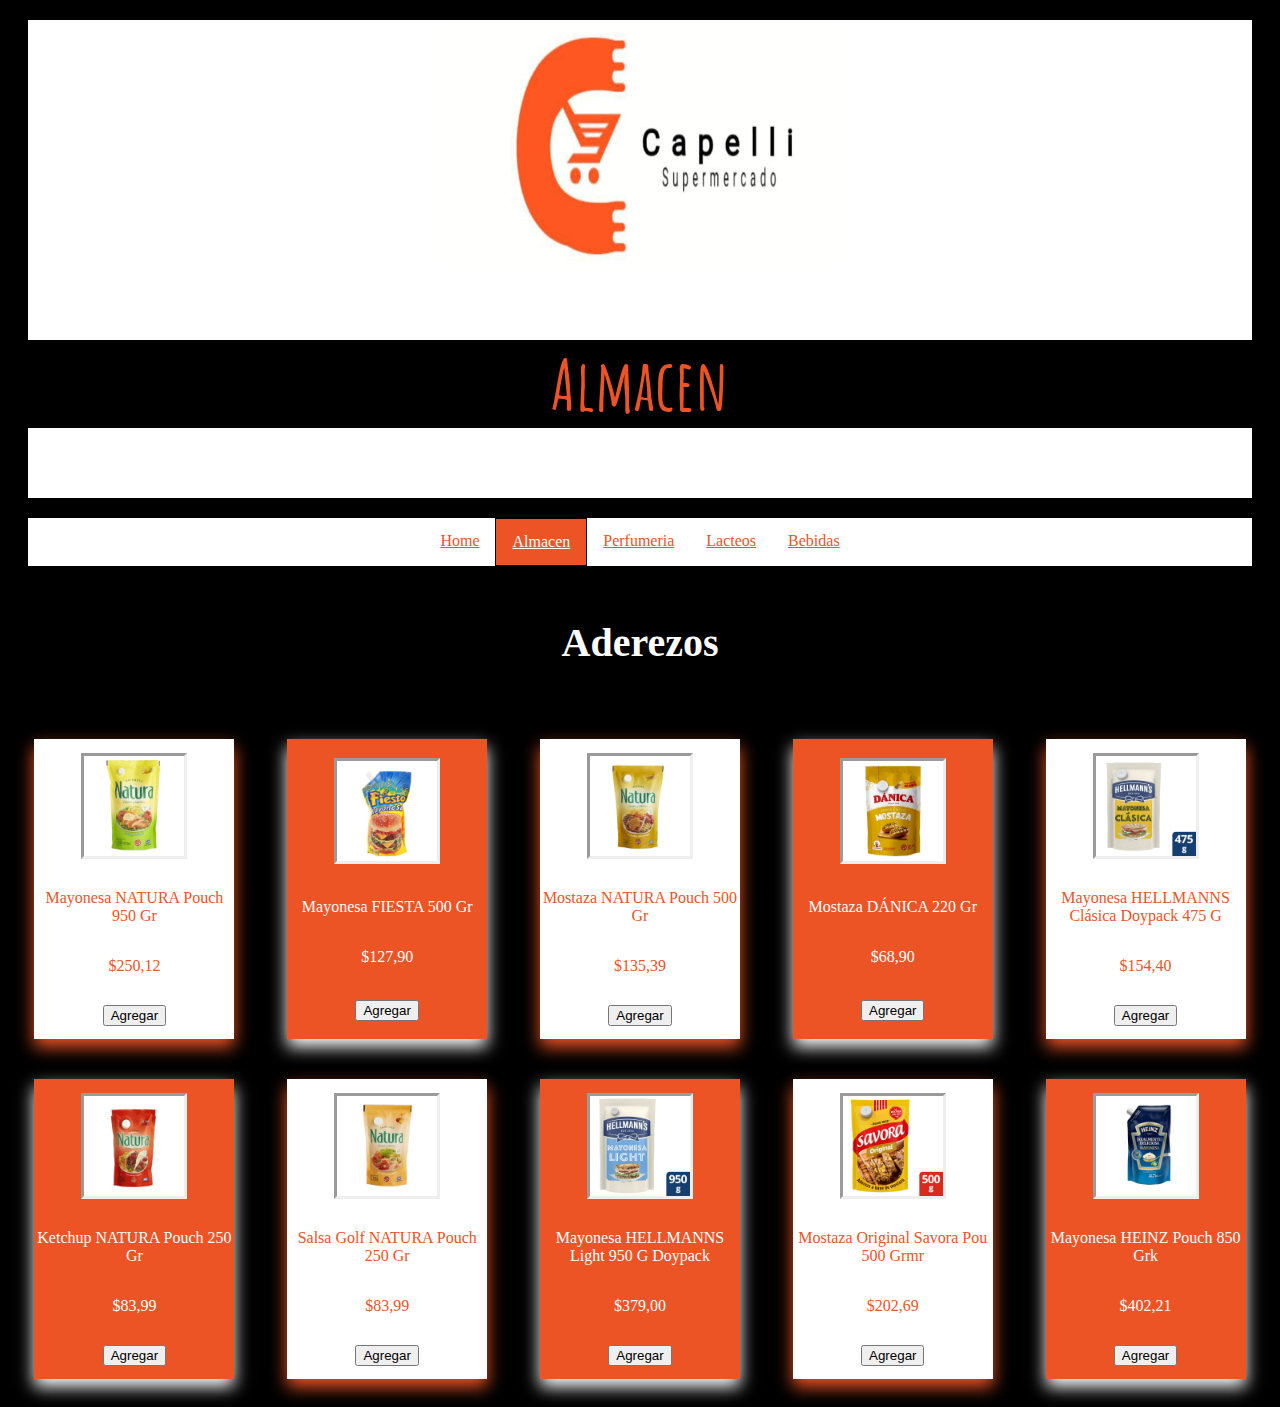
<file: almacen/aderezos.html>
<!DOCTYPE html>
<html lang="en">
  <head>
    <meta charset="UTF-8" />
    <meta name="viewport" content="width=device-width, initial-scale=1.0" />
    <meta http-equiv="X-UA-Compatible" content="ie=edge" />
    <title>Aderzos</title>
    <link rel="preconnect" href="https://fonts.googleapis.com" />
    <link rel="preconnect" href="https://fonts.gstatic.com" crossorigin />
    <link
      href="https://fonts.googleapis.com/css2?family=Amatic+SC&family=Permanent+Marker&display=swap"
      rel="stylesheet"
    />
    <link rel="preconnect" href="https://fonts.googleapis.com" />
    <link rel="preconnect" href="https://fonts.gstatic.com" crossorigin />
    <link
      href="https://fonts.googleapis.com/css2?family=Amatic+SC&family=Condiment&family=Explora&family=Permanent+Marker&display=swap"
      rel="stylesheet"
    />
    <link rel="preconnect" href="https://fonts.googleapis.com" />
    <link rel="preconnect" href="https://fonts.gstatic.com" crossorigin />
    <link
      href="https://fonts.googleapis.com/css2?family=Amatic+SC&family=Condiment&family=Explora&family=Grape+Nuts&family=Inspiration&family=Permanent+Marker&display=swap"
      rel="stylesheet"
    />
    <link rel="stylesheet" href="../css/paginas.css" />
  </head>
  <body>
    <div class="header">
      <img src="../logoc.jpg" alt="logo" />
      <h3>Almacen</h3>
    </div>

    <div class="bar">
      <a href="index.html">Home</a>
      <a class="active" href="almacen.html">Almacen</a>
      <a href="perfumeria.html">Perfumeria</a>

      <a href="lacteos.html">Lacteos</a>
      <a href="bebidas.html">Bebidas</a>
    </div>
    <h4>Aderezos</h4>
    <div class="prod">
      <div class="blanco">
        <img
          class="fotoProd"
          src="/fotos/mayoNatura.jpg"
          alt="mayonesa Natura"
        />
        <p class="descripcion">Mayonesa NATURA Pouch 950 Gr</p>
        <p class="precio">
          $250,12
        </p>
        <button>Agregar</button>
      </div>
      <div class="naranja">
        <img
          class="fotoProd"
          src="/fotos/mayoFiesta.jpg"
          alt="mayonesa Fiesta"
        />
        <p class="descripcion">
          Mayonesa FIESTA 500 Gr
        </p>
        <p class="precio">
          $127,90
        </p>
        <button>Agregar</button>
      </div>
      <div class="blanco">
        <img
          class="fotoProd"
          src="/fotos/mostaNatura.jpg"
          alt="mostaza Natura"
        />
        <p class="descripcion">Mostaza NATURA Pouch 500 Gr</p>
        <p class="precio">
          $135,39
        </p>
        <button>Agregar</button>
      </div>
      <div class="naranja">
        <img
          class="fotoProd"
          src="/fotos/mostaDanica.jpg"
          alt="mostaza danica"
        />
        <p class="descripcion">
          Mostaza DÁNICA 220 Gr
        </p>
        <p class="precio">
          $68,90
        </p>
        <button>Agregar</button>
      </div>
      <div class="blanco">
        <img
          class="fotoProd"
          src="/fotos/mayoHellmanns.jpg"
          alt="mostaza Natura"
        />
        <p class="descripcion">Mayonesa HELLMANNS Clásica Doypack 475 G</p>
        <p class="precio">
          $154,40
        </p>
        <button>Agregar</button>
      </div>
      <div class="naranja">
        <img
          class="fotoProd"
          src="/fotos/ketchupNatura.jpg"
          alt="ketchup Natura"
        />
        <p class="descripcion">
          Ketchup NATURA Pouch 250 Gr
        </p>
        <p class="precio">
          $83,99
        </p>
        <button>Agregar</button>
      </div>
      <div class="blanco">
        <img
          class="fotoProd"
          src="/fotos/salsaNatura.jpg"
          alt="mostaza Natura"
        />
        <p class="descripcion">Salsa Golf NATURA Pouch 250 Gr</p>
        <p class="precio">
          $83,99
        </p>
        <button>Agregar</button>
      </div>
      <div class="naranja">
        <img
          class="fotoProd"
          src="/fotos/mayoLightN.jpg"
          alt="mayonesa light"
        />
        <p class="descripcion">
          Mayonesa HELLMANNS Light 950 G Doypack
        </p>
        <p class="precio">
          $379,00
        </p>
        <button>Agregar</button>
      </div>
      <div class="blanco">
        <img class="fotoProd" src="/fotos/savora.jpg" alt="savora" />
        <p class="descripcion">Mostaza Original Savora Pou 500 Grmr</p>
        <p class="precio">
          $202,69
        </p>
        <button>Agregar</button>
      </div>
      <div class="naranja">
        <img class="fotoProd" src="/fotos/mayoHeinz.jpg" alt="mayonesa Heinz" />
        <p class="descripcion">
          Mayonesa HEINZ Pouch 850 Grk
        </p>
        <p class="precio">
          $402,21
        </p>
        <button>Agregar</button>
      </div>
    </div>
  </body>
</html>
</file>
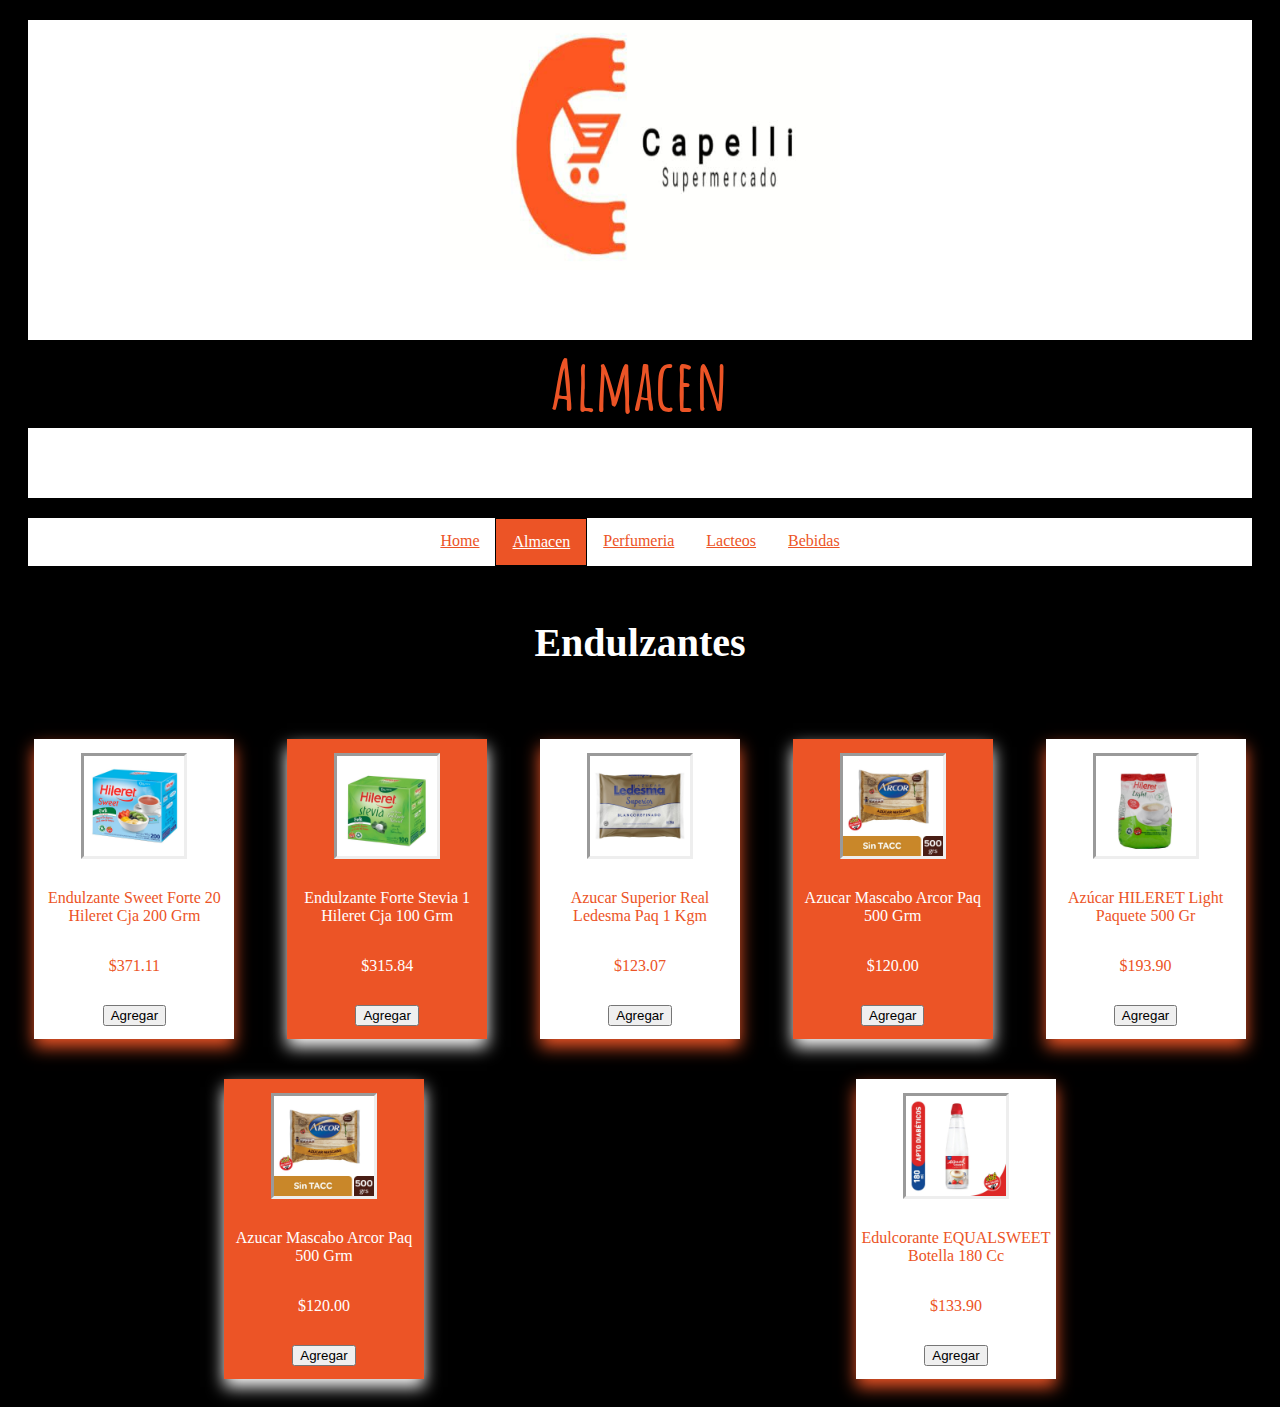
<file: almacen/endulzantes.html>
<!DOCTYPE html>
<html lang="en">
  <head>
    <meta charset="UTF-8" />
    <meta name="viewport" content="width=device-width, initial-scale=1.0" />
    <meta http-equiv="X-UA-Compatible" content="ie=edge" />
    <title>Endulzantes</title>
    <link rel="preconnect" href="https://fonts.googleapis.com" />
    <link rel="preconnect" href="https://fonts.gstatic.com" crossorigin />
    <link
      href="https://fonts.googleapis.com/css2?family=Amatic+SC&family=Permanent+Marker&display=swap"
      rel="stylesheet"
    />
    <link rel="preconnect" href="https://fonts.googleapis.com" />
    <link rel="preconnect" href="https://fonts.gstatic.com" crossorigin />
    <link
      href="https://fonts.googleapis.com/css2?family=Amatic+SC&family=Condiment&family=Explora&family=Permanent+Marker&display=swap"
      rel="stylesheet"
    />
    <link rel="preconnect" href="https://fonts.googleapis.com" />
    <link rel="preconnect" href="https://fonts.gstatic.com" crossorigin />
    <link
      href="https://fonts.googleapis.com/css2?family=Amatic+SC&family=Condiment&family=Explora&family=Grape+Nuts&family=Inspiration&family=Permanent+Marker&display=swap"
      rel="stylesheet"
    />
    <link rel="stylesheet" href="../css/paginas.css" />
  </head>
  <body>
    <div class="header">
      <img src="../logoc.jpg" alt="logo" />
      <h3>Almacen</h3>
    </div>

    <div class="bar">
      <a href="index.html">Home</a>
      <a class="active" href="almacen.html">Almacen</a>
      <a href="perfumeria.html">Perfumeria</a>

      <a href="lacteos.html">Lacteos</a>
      <a href="bebidas.html">Bebidas</a>
    </div>
    <h4>Endulzantes</h4>
    <div class="prod">
      <div class="blanco">
        <img class="fotoProd" src="/fotos/sweetForte.jpg" alt="sweet Forte" />
        <p class="descripcion">Endulzante Sweet Forte 20 Hileret Cja 200 Grm</p>
        <p class="precio">
          $371.11
        </p>
        <button>Agregar</button>
      </div>
      <div class="naranja">
        <img
          class="fotoProd"
          src="/fotos/endulzanteEstevia.jpg"
          alt="endulzante Estevia"
        />
        <p class="descripcion">Endulzante Forte Stevia 1 Hileret Cja 100 Grm</p>
        <p class="precio">
          $315.84
        </p>
        <button>Agregar</button>
      </div>
      <div class="blanco">
        <img class="fotoProd" src="/fotos/azucarRealL.jpg" alt="azucar Real" />
        <p class="descripcion">Azucar Superior Real Ledesma Paq 1 Kgm</p>
        <p class="precio">
          $123.07
        </p>
        <button>Agregar</button>
      </div>
      <div class="naranja">
        <img
          class="fotoProd"
          src="/fotos/azucarMascabo.jpg"
          alt="azucar Mascabo"
        />
        <p class="descripcion">Azucar Mascabo Arcor Paq 500 Grm</p>
        <p class="precio">
          $120.00
        </p>
        <button>Agregar</button>
      </div>
      <div class="blanco">
        <img class="fotoProd" src="/fotos/azucarLight.jpg" alt="azucar light" />
        <p class="descripcion">Azúcar HILERET Light Paquete 500 Gr</p>
        <p class="precio">
          $193.90
        </p>
        <button>Agregar</button>
      </div>
      <div class="naranja">
        <img
          class="fotoProd"
          src="/fotos/azucarMascabo.jpg"
          alt="azucar Mascabo"
        />
        <p class="descripcion">Azucar Mascabo Arcor Paq 500 Grm</p>
        <p class="precio">
          $120.00
        </p>
        <button>Agregar</button>
      </div>
      <div class="blanco">
        <img
          class="fotoProd"
          src="/fotos/edulBotella.jpg"
          alt="edulcorante botella"
        />
        <p class="descripcion">Edulcorante EQUALSWEET Botella 180 Cc</p>
        <p class="precio">
          $133.90
        </p>
        <button>Agregar</button>
      </div>
    </div>
  </body>
</html>
</file>
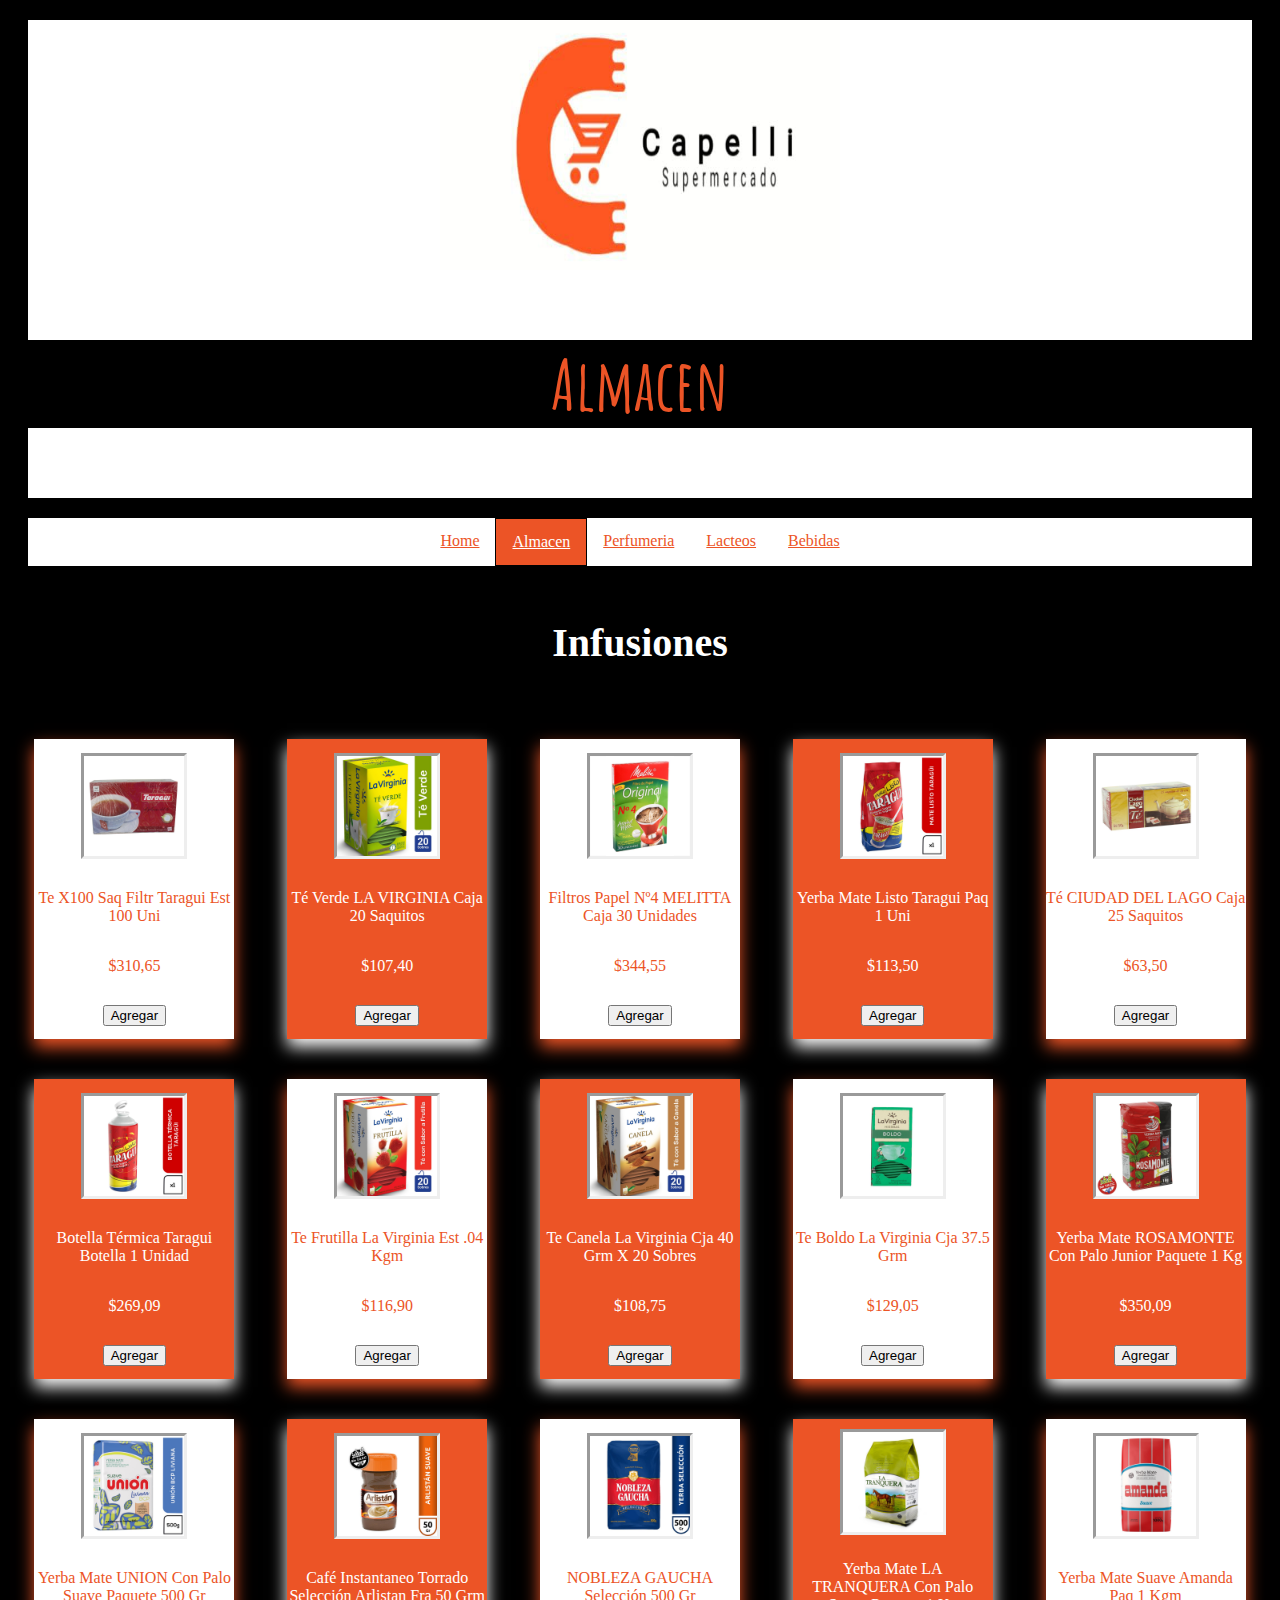
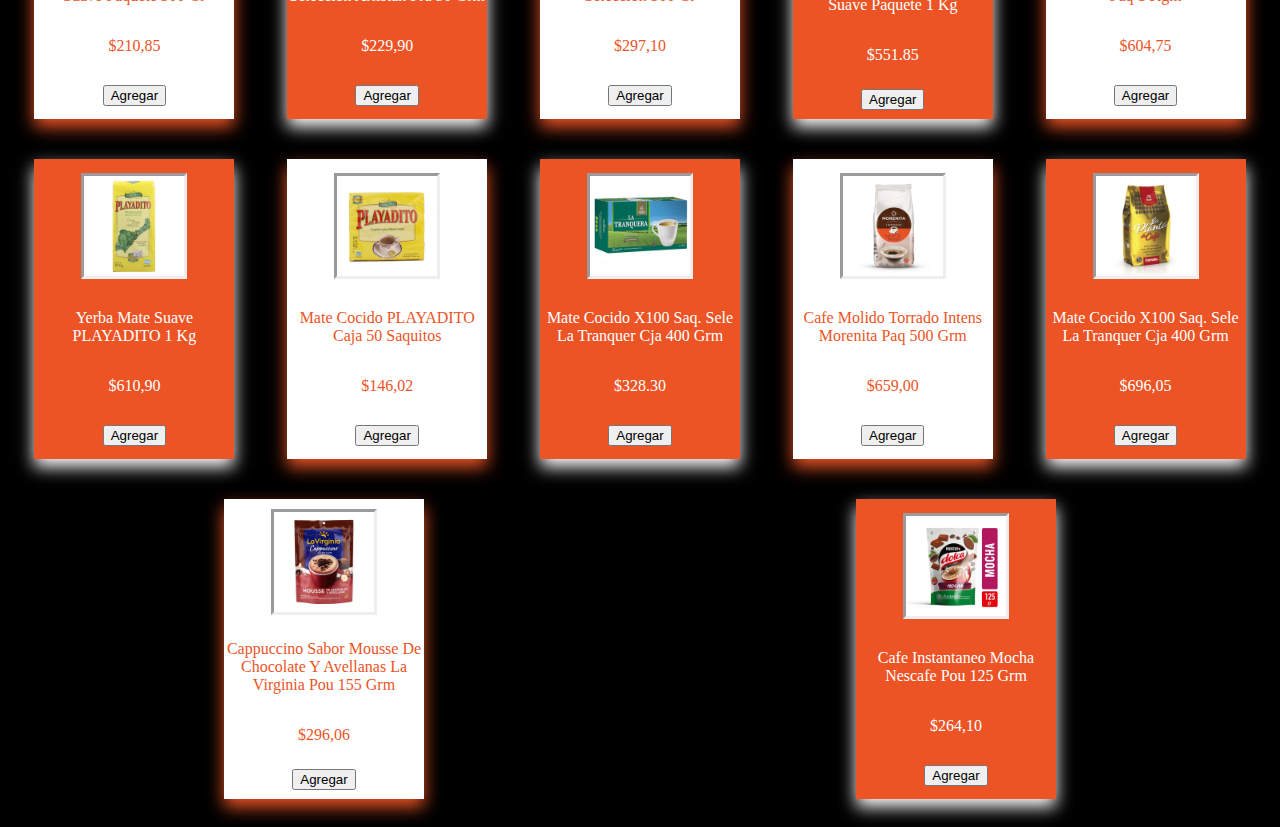
<file: almacen/infusiones.html>
<!DOCTYPE html>
<html lang="en">
  <head>
    <meta charset="UTF-8" />
    <meta name="viewport" content="width=device-width, initial-scale=1.0" />
    <meta http-equiv="X-UA-Compatible" content="ie=edge" />
    <title>Infusiones</title>
    <link rel="preconnect" href="https://fonts.googleapis.com" />
    <link rel="preconnect" href="https://fonts.gstatic.com" crossorigin />
    <link
      href="https://fonts.googleapis.com/css2?family=Amatic+SC&family=Permanent+Marker&display=swap"
      rel="stylesheet"
    />
    <link rel="preconnect" href="https://fonts.googleapis.com" />
    <link rel="preconnect" href="https://fonts.gstatic.com" crossorigin />
    <link
      href="https://fonts.googleapis.com/css2?family=Amatic+SC&family=Condiment&family=Explora&family=Permanent+Marker&display=swap"
      rel="stylesheet"
    />
    <link rel="preconnect" href="https://fonts.googleapis.com" />
    <link rel="preconnect" href="https://fonts.gstatic.com" crossorigin />
    <link
      href="https://fonts.googleapis.com/css2?family=Amatic+SC&family=Condiment&family=Explora&family=Grape+Nuts&family=Inspiration&family=Permanent+Marker&display=swap"
      rel="stylesheet"
    />
    <link rel="stylesheet" href="../css/paginas.css" />
  </head>
  <body>
    <div class="header">
      <img src="../logoc.jpg" alt="logo" />
      <h3>Almacen</h3>
    </div>

    <div class="bar">
      <a href="index.html">Home</a>
      <a class="active" href="almacen.html">Almacen</a>
      <a href="perfumeria.html">Perfumeria</a>

      <a href="lacteos.html">Lacteos</a>
      <a href="bebidas.html">Bebidas</a>
    </div>
    <h4>Infusiones</h4>
    <div class="prod">
      <div class="blanco">
        <img class="fotoProd" src="/fotos/teTaragui.jpg" alt="te taragui" />
        <p class="descripcion">Te X100 Saq Filtr Taragui Est 100 Uni</p>
        <p class="precio">
          $310,65
        </p>
        <button>Agregar</button>
      </div>
      <div class="naranja">
        <img class="fotoProd" src="/fotos/teVerde.jpg" alt="te verde" />
        <p class="descripcion">
          Té Verde LA VIRGINIA Caja 20 Saquitos
        </p>
        <p class="precio">
          $107,40
        </p>
        <button>Agregar</button>
      </div>
      <div class="blanco">
        <img class="fotoProd" src="/fotos/filtros.jpg" alt="filtros" />
        <p class="descripcion">Filtros Papel Nº4 MELITTA Caja 30 Unidades</p>
        <p class="precio">
          $344,55
        </p>
        <button>Agregar</button>
      </div>
      <div class="naranja">
        <img class="fotoProd" src="/fotos/mateListo.jpg" alt="mate listo" />
        <p class="descripcion">
          Yerba Mate Listo Taragui Paq 1 Uni
        </p>
        <p class="precio">
          $113,50
        </p>
        <button>Agregar</button>
      </div>
      <div class="blanco">
        <img class="fotoProd" src="/fotos/teCiudad.jpg" alt="te ciudad" />
        <p class="descripcion">Té CIUDAD DEL LAGO Caja 25 Saquitos</p>
        <p class="precio">
          $63,50
        </p>
        <button>Agregar</button>
      </div>
      <div class="naranja">
        <img
          class="fotoProd"
          src="/fotos/botellaTermica.jpg"
          alt="botella termica"
        />
        <p class="descripcion">
          Botella Térmica Taragui Botella 1 Unidad
        </p>
        <p class="precio">
          $269,09
        </p>
        <button>Agregar</button>
      </div>
      <div class="blanco">
        <img class="fotoProd" src="/fotos/teFrutilla.jpg" alt="te frutilla" />
        <p class="descripcion">Te Frutilla La Virginia Est .04 Kgm</p>
        <p class="precio">
          $116,90
        </p>
        <button>Agregar</button>
      </div>
      <div class="naranja">
        <img class="fotoProd" src="/fotos/teCanela.jpg" alt="te canela" />
        <p class="descripcion">
          Te Canela La Virginia Cja 40 Grm X 20 Sobres
        </p>
        <p class="precio">
          $108,75
        </p>
        <button>Agregar</button>
      </div>
      <div class="blanco">
        <img class="fotoProd" src="/fotos/teBoldo.jpg" alt="te boldo" />
        <p class="descripcion">Te Boldo La Virginia Cja 37.5 Grm</p>
        <p class="precio">
          $129,05
        </p>
        <button>Agregar</button>
      </div>
      <div class="naranja">
        <img
          class="fotoProd"
          src="/fotos/yerbaRosamonte.jpg"
          alt="yerba rosamonte"
        />
        <p class="descripcion">
          Yerba Mate ROSAMONTE Con Palo Junior Paquete 1 Kg
        </p>
        <p class="precio">
          $350,09
        </p>
        <button>Agregar</button>
      </div>
      <div class="blanco">
        <img class="fotoProd" src="/fotos/yerbaUnion.jpg" alt="yerba union" />
        <p class="descripcion">
          Yerba Mate UNION Con Palo Suave Paquete 500 Gr
        </p>
        <p class="precio">
          $210,85
        </p>
        <button>Agregar</button>
      </div>
      <div class="naranja">
        <img
          class="fotoProd"
          src="/fotos/cafeArlistan.jpg"
          alt="cafe arlistan"
        />
        <p class="descripcion">
          Café Instantaneo Torrado Selección Arlistan Fra 50 Grm
        </p>
        <p class="precio">
          $229,90
        </p>
        <button>Agregar</button>
      </div>
      <div class="blanco">
        <img
          class="fotoProd"
          src="/fotos/yerbaNobleza.jpg"
          alt="yerba nobleza"
        />
        <p class="descripcion">NOBLEZA GAUCHA Selección 500 Gr</p>
        <p class="precio">
          $297,10
        </p>
        <button>Agregar</button>
      </div>
      <div class="naranja">
        <img
          class="fotoProd"
          src="/fotos/yerbaLatranquera.jpg"
          alt="yerba la tranquera"
        />
        <p class="descripcion">
          Yerba Mate LA TRANQUERA Con Palo Suave Paquete 1 Kg
        </p>
        <p class="precio">
          $551.85
        </p>
        <button>Agregar</button>
      </div>
      <div class="blanco">
        <img class="fotoProd" src="/fotos/yerbaAmanda.jpg" alt="yerba amanda" />
        <p class="descripcion">Yerba Mate Suave Amanda Paq 1 Kgm</p>
        <p class="precio">
          $604,75
        </p>
        <button>Agregar</button>
      </div>
      <div class="naranja">
        <img
          class="fotoProd"
          src="/fotos/yerbaPlayadito.jpg"
          alt="yerba playadito"
        />
        <p class="descripcion">
          Yerba Mate Suave PLAYADITO 1 Kg
        </p>
        <p class="precio">
          $610,90
        </p>
        <button>Agregar</button>
      </div>
      <div class="blanco">
        <img
          class="fotoProd"
          src="/fotos/mateCplayadito.jpg"
          alt="mate cocido"
        />
        <p class="descripcion">Mate Cocido PLAYADITO Caja 50 Saquitos</p>
        <p class="precio">
          $146,02
        </p>
        <button>Agregar</button>
      </div>
      <div class="naranja">
        <img
          class="fotoProd"
          src="/fotos/mateClatranquera.jpg"
          alt="mate cocido"
        />
        <p class="descripcion">
          Mate Cocido X100 Saq. Sele La Tranquer Cja 400 Grm
        </p>
        <p class="precio">
          $328.30
        </p>
        <button>Agregar</button>
      </div>
      <div class="blanco">
        <img
          class="fotoProd"
          src="/fotos/cafeLamorenita.jpg"
          alt="cafe la morenita"
        />
        <p class="descripcion">
          Cafe Molido Torrado Intens Morenita Paq 500 Grm
        </p>
        <p class="precio">
          $659,00
        </p>
        <button>Agregar</button>
      </div>
      <div class="naranja">
        <img
          class="fotoProd"
          src="/fotos/cafeCabrales.jpg"
          alt="cafe cabrales"
        />
        <p class="descripcion">
          Mate Cocido X100 Saq. Sele La Tranquer Cja 400 Grm
        </p>
        <p class="precio">
          $696,05
        </p>
        <button>Agregar</button>
      </div>
      <div class="blanco">
        <img class="fotoProd" src="/fotos/capuccino.jpg" alt="capuccino" />
        <p class="descripcion">
          Cappuccino Sabor Mousse De Chocolate Y Avellanas La Virginia Pou 155
          Grm
        </p>
        <p class="precio">
          $296,06
        </p>
        <button>Agregar</button>
      </div>
      <div class="naranja">
        <img class="fotoProd" src="/fotos/mocha.jpg" alt="mocha" />
        <p class="descripcion">
          Cafe Instantaneo Mocha Nescafe Pou 125 Grm
        </p>
        <p class="precio">
          $264,10
        </p>
        <button>Agregar</button>
      </div>
    </div>
  </body>
</html>
</file>
<file: css/paginas.css>
body {
  background-color: black;
}
.header {
  display: flex;
  flex-direction: column;
  background-color: white;
  margin: 20px;
}

h3 {
  font-family: "Amatic SC", cursive;
  text-align: center;
  background-color: black;
  font-size: 70px;
  color: rgb(236, 84, 38);
}
img {
  display: block;
  margin: auto;
  width: 400px;
  height: 250px;
}

.bar {
  display: flex;
  justify-content: center;
  margin: 20px;
  background-color: white;
  color: rgb(236, 84, 38);
  padding: 0px;
  overflow: hidden;
}
h4 {
  text-align: center;
  color: white;
  font-size: 40px;
  font-family: "Amatic SC", cursive;
  font-family: "Condiment", cursive;
  font-family: "Explora", cursive;
  font-family: "Grape Nuts", cursive;
  font-family: "Inspiration", cursive;
  font-family: "Permanent Marker", cursive;
}
a {
  display: block;
  color: rgb(236, 84, 38);
  text-align: center;
  padding: 14px 16px;
}
a:hover:not(.active) {
  background-color: black;
}
.active {
  border: 1px solid black;

  color: white;
  background-color: rgb(236, 84, 38);
}
.prod {
  display: flex;
  justify-content: space-around;
  flex-wrap: wrap;
  flex-direction: row;
}
.fotoProd {
  display: block;
  margin: auto;
  width: 100px;
  height: 100px;
  border-style: inset;
}
p {
  text-align: center;
}
.prod div {
  display: flex;
  margin: 20px;
  width: 200px;
  height: 300px;
  flex-direction: column;
}
.naranja {
  color: white;
  background-color: rgb(236, 84, 38);
  box-shadow: 0px 8px 16px 0px white;
}
.blanco {
  color: rgb(236, 84, 38);
  background-color: white;
  box-shadow: 0px 8px 16px 0px rgb(236, 84, 38);
}
button {
  display: block;
  margin: auto;
}
</file>
